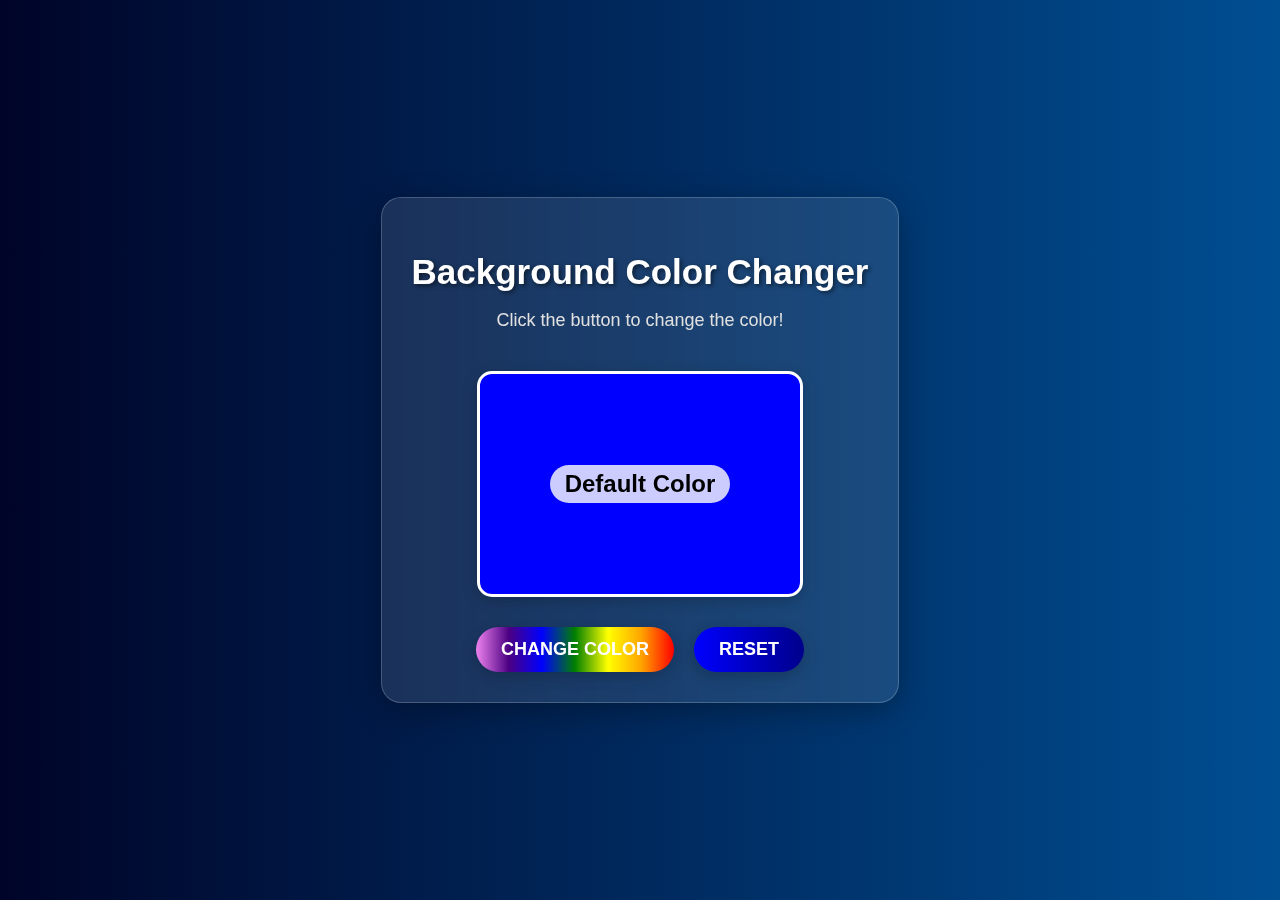
<file: change-color.html>
<!DOCTYPE html>
<html lang="en">
<head>
    <meta charset="UTF-8">
    <meta name="viewport" content="width=device-width, initial-scale=1.0">
    <title>Color Changer | Anderson Portfolio</title>
    <link rel="stylesheet" href="change-color.css">
    <script src="change-color.js" defer></script>
</head>
<body>
    <div class="main-container">
        <h1 class="section-title">Background Color Changer</h1>
        <p class="subtitle">Click the button to change the color!</p>
        
        <div class="container">
            <div class="box">
                <span class="current-color-text">Default Color</span>
            </div>
            <div class="button-section">
                <button class="click-button" onclick="changeColor()">CHANGE COLOR</button>
                <button class="reset-button" onclick="resetColor()">RESET</button>
            </div>
        </div>
    </div>
</body>
</html>
</file>
<file: change-color.css>
body {
    color: white;
    margin: 0;
    padding: 0;
    box-sizing: border-box;
    scroll-behavior: smooth;
    font-family: Arial, sans-serif;
    background: linear-gradient(to right, #000428, #004e92);
    min-height: 100vh;
    display: flex;
    justify-content: center;
    align-items: center;
}

.main-container {
    text-align: center;
    padding: 30px;
    background: rgba(255, 255, 255, 0.1);
    border-radius: 20px;
    backdrop-filter: blur(10px);
    border: 1px solid rgba(255, 255, 255, 0.2);
    box-shadow: 0 8px 32px rgba(0, 0, 0, 0.3);
}

.section-title {
    font-size: 35px;
    margin-bottom: 10px;
    color: white;
    text-shadow: 2px 2px 4px rgba(0, 0, 0, 0.5);
}

.subtitle {
    font-size: 18px;
    margin-bottom: 40px;
    color: #e0e0e0;
}

.box {
    width: 320px;
    height: 220px;
    background-color: blue;
    border-radius: 15px;
    display: flex;
    justify-content: center;
    align-items: center;
    font-size: 24px;
    color: black;
    border: 3px solid white;
    box-shadow: 0 4px 15px rgba(0, 0, 0, 0.2);
    transition: all 0.3s ease;
}

.box:hover {
    transform: translateY(-5px);
    box-shadow: 0 8px 25px rgba(0, 0, 0, 0.3);
}

.current-color-text {
    font-weight: bold;
    background: rgba(255, 255, 255, 0.8);
    padding: 5px 15px;
    border-radius: 20px;
}

.container {
    display: flex;
    flex-direction: column;
    justify-content: center;
    align-items: center;
    gap: 30px;
}

.button-section {
    display: flex;
    gap: 20px;
}

.click-button {
    padding: 12px 25px;
    font-size: 18px;
    border: none;
    background: linear-gradient(270deg, red, orange, yellow, green, blue, indigo, violet);
    color: white;
    border-radius: 50px;
    cursor: pointer;
    font-weight: bold;
    box-shadow: 0 4px 15px rgba(0, 0, 0, 0.2);
    transition: all 0.3s ease;
}

.reset-button {
    padding: 12px 25px;
    font-size: 18px;
    border: none;
    background: linear-gradient(90deg,blue, darkblue);
    color: white;
    border-radius: 50px;
    cursor: pointer;
    font-weight: bold;
    box-shadow: 0 4px 15px rgba(0, 0, 0, 0.2);
    transition: all 0.3s ease;
}

.click-button:hover, .reset-button:hover {
    transform: scale(1.1);
    box-shadow: 0 6px 20px rgba(0, 0, 0, 0.3);
}

.click-button:active, .reset-button:active {
    transform: scale(0.95);
}
</file>
